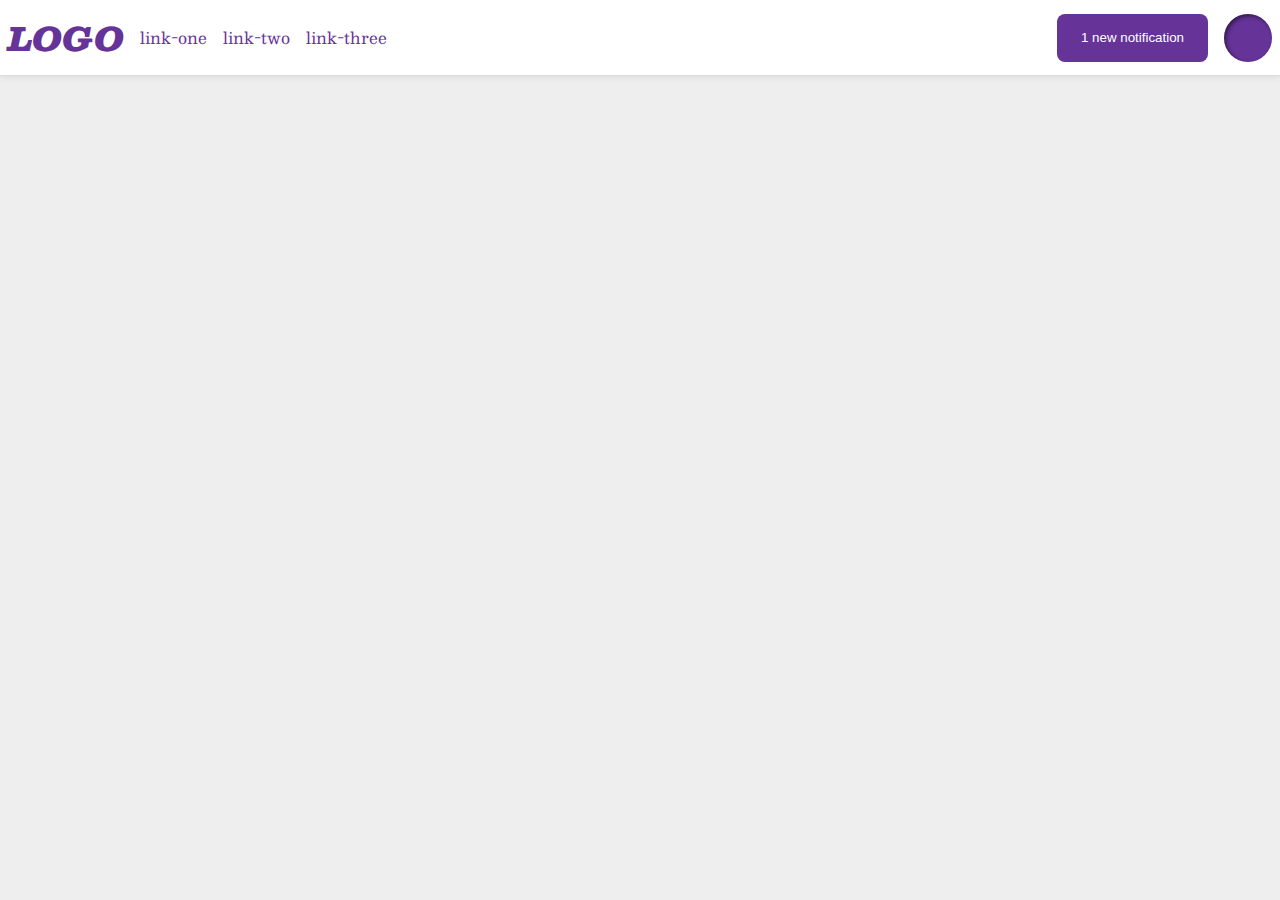
<file: flex/03-flex-header-2/index.html>
<!DOCTYPE html>
<html lang="en">
  <head>
    <meta charset="UTF-8">
    <meta http-equiv="X-UA-Compatible" content="IE=edge">
    <meta name="viewport" content="width=device-width, initial-scale=1.0">
    <title>Flex Header 2</title>
    <link rel="stylesheet" href="style.css">
  </head>
  <body>
    <div class="header">
      <div class="logo">
        LOGO
      </div>
      <ul class="links">
        <li><a href="google.com">link-one</a></li>
        <li><a href="google.com">link-two</a></li>
        <li><a href="google.com">link-three</a></li>
      </ul>
      <div class="right-links">
        <button class="notifications">
          1 new notification
        </button>
        <div class="profile-image"></div>
      </div>
    </div>
  </body>
</html>
</file>
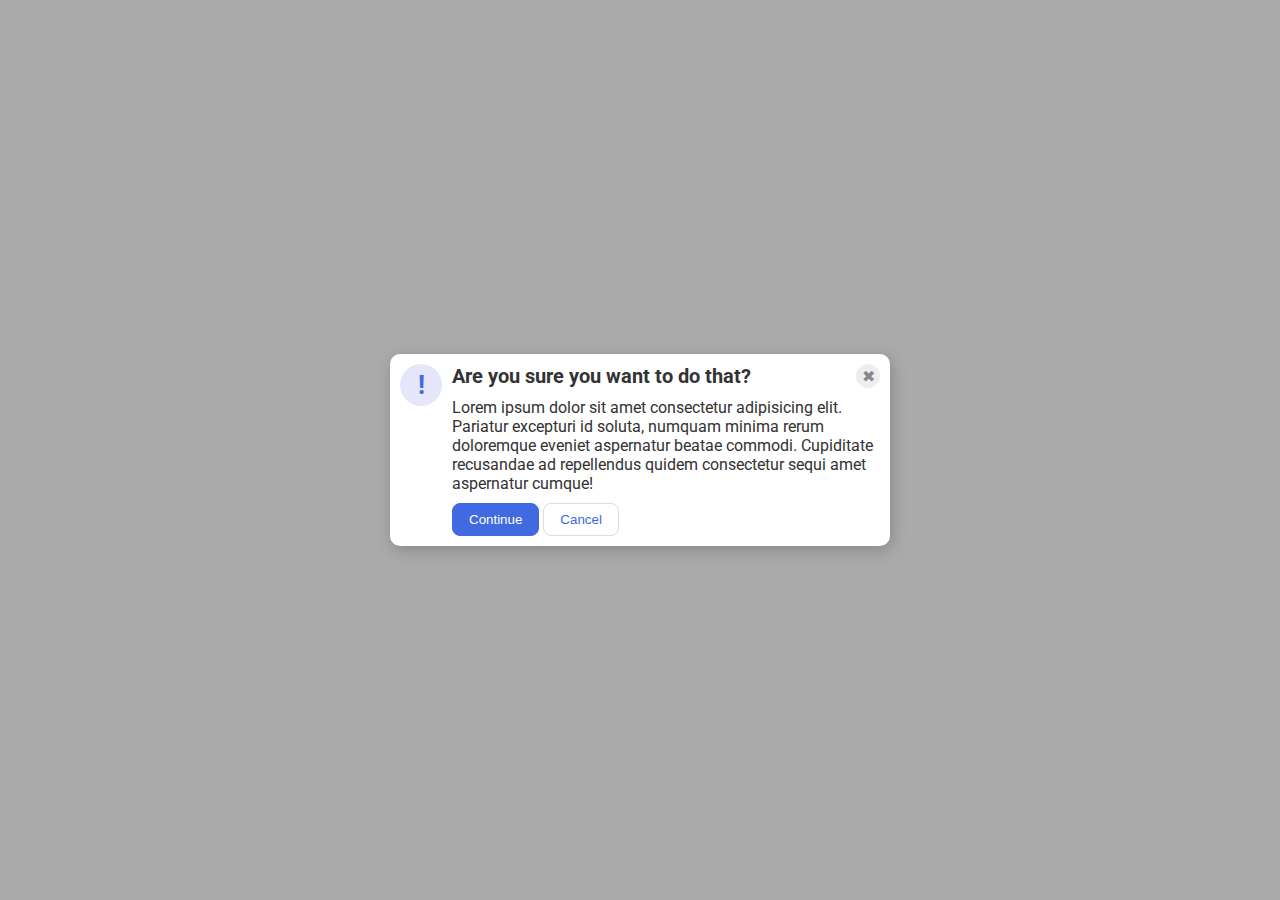
<file: flex/05-flex-modal/index.html>
<!DOCTYPE html>
<html lang="en">
  <head>
    <meta charset="UTF-8">
    <meta http-equiv="X-UA-Compatible" content="IE=edge">
    <meta name="viewport" content="width=device-width, initial-scale=1.0">
    <link rel="stylesheet" href="style.css">
    <title>Modal</title>
  </head>
  <body>
    <div class="modal">
      <div class="icon">!</div>
      <div class="container">
        <div class="heading">
          <div class="header">Are you sure you want to do that?</div>
          <div class="close-button">✖</div>
        </div>  
        <div class="text">Lorem ipsum dolor sit amet consectetur adipisicing elit. Pariatur excepturi id soluta, numquam minima rerum doloremque eveniet aspernatur beatae commodi. Cupiditate recusandae ad repellendus quidem consectetur sequi amet aspernatur cumque!</div>
        <button class="continue">Continue</button>
        <button class="cancel">Cancel</button>
      </div>  
    </div>
  </body>
</html>
</file>
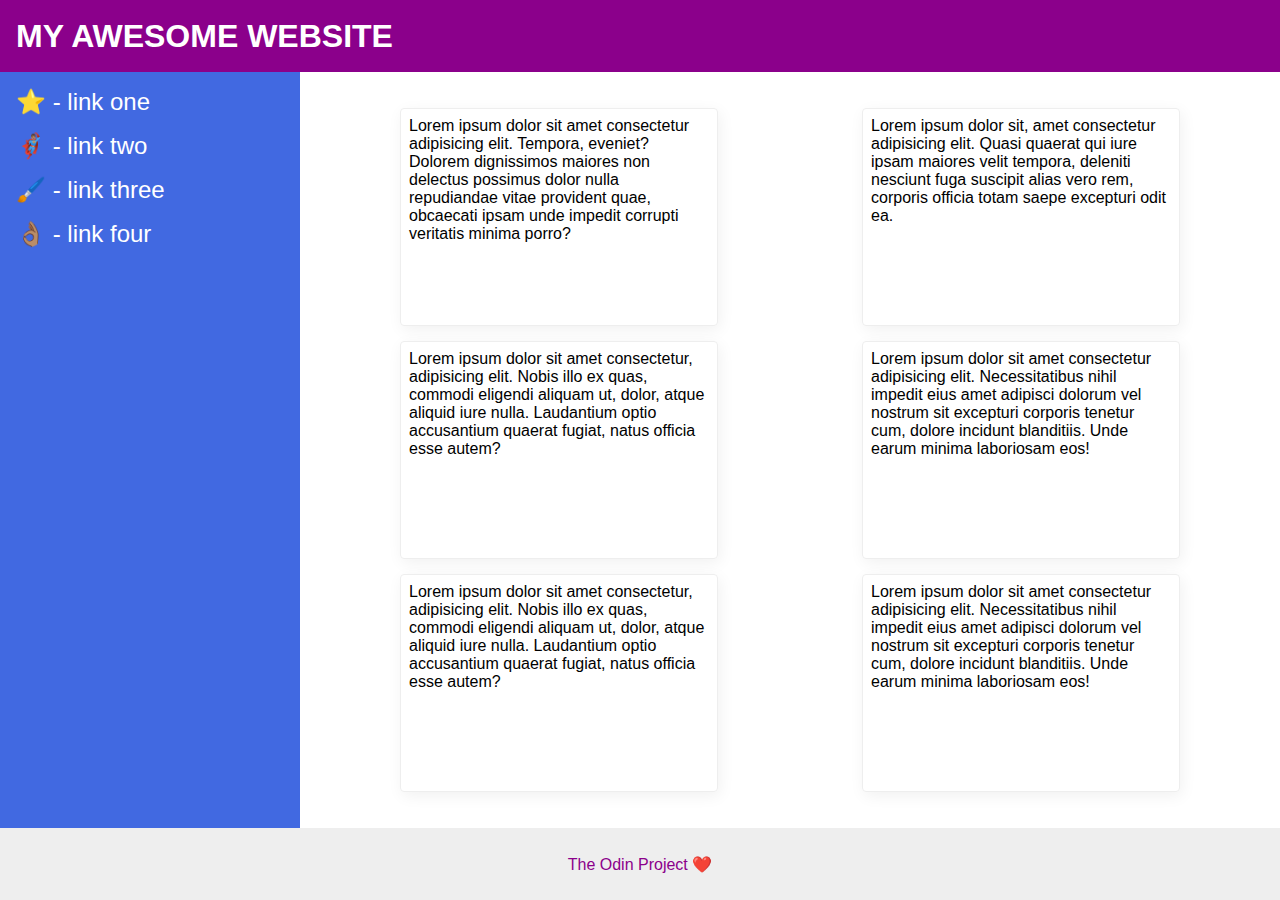
<file: flex/07-flex-layout-2/index.html>
<!DOCTYPE html>
<html lang="en">
  <head>
    <meta charset="UTF-8">
    <meta http-equiv="X-UA-Compatible" content="IE=edge">
    <meta name="viewport" content="width=device-width, initial-scale=1.0">
    <title>The Holy Grail</title>
    <link rel="stylesheet" href="style.css">
  </head>
  <body>
    <div class="header">
      MY AWESOME WEBSITE
    </div>
    
    <main>
      <div class="sidebar">
        <ul>
          <li><a href="#">⭐ - link one</a></li>
          <li><a href="#">🦸🏽‍♂️ - link two</a></li>
          <li><a href="#">🖌️ - link three</a></li>
          <li><a href="#">👌🏽 - link four</a></li>
        </ul>
      </div>

      <div class="cards-container">
        <div class="card">Lorem ipsum dolor sit amet consectetur adipisicing elit. Tempora, eveniet? Dolorem dignissimos maiores non delectus possimus dolor nulla repudiandae vitae provident quae, obcaecati ipsam unde impedit corrupti veritatis minima porro?</div>
        <div class="card">Lorem ipsum dolor sit, amet consectetur adipisicing elit. Quasi quaerat qui iure ipsam maiores velit tempora, deleniti nesciunt fuga suscipit alias vero rem, corporis officia totam saepe excepturi odit ea.</div>
        <div class="card">Lorem ipsum dolor sit amet consectetur, adipisicing elit. Nobis illo ex quas, commodi eligendi aliquam ut, dolor, atque aliquid iure nulla. Laudantium optio accusantium quaerat fugiat, natus officia esse autem?</div>
        <div class="card">Lorem ipsum dolor sit amet consectetur adipisicing elit. Necessitatibus nihil impedit eius amet adipisci dolorum vel nostrum sit excepturi corporis tenetur cum, dolore incidunt blanditiis. Unde earum minima laboriosam eos!</div>
        <div class="card">Lorem ipsum dolor sit amet consectetur, adipisicing elit. Nobis illo ex quas, commodi eligendi aliquam ut, dolor, atque aliquid iure nulla. Laudantium optio accusantium quaerat fugiat, natus officia esse autem?</div>
        <div class="card">Lorem ipsum dolor sit amet consectetur adipisicing elit. Necessitatibus nihil impedit eius amet adipisci dolorum vel nostrum sit excepturi corporis tenetur cum, dolore incidunt blanditiis. Unde earum minima laboriosam eos!</div>
      </div>
    </main>
    
    <div class="footer">
      The Odin Project ❤️
    </div>
  </body>
</html>
</file>
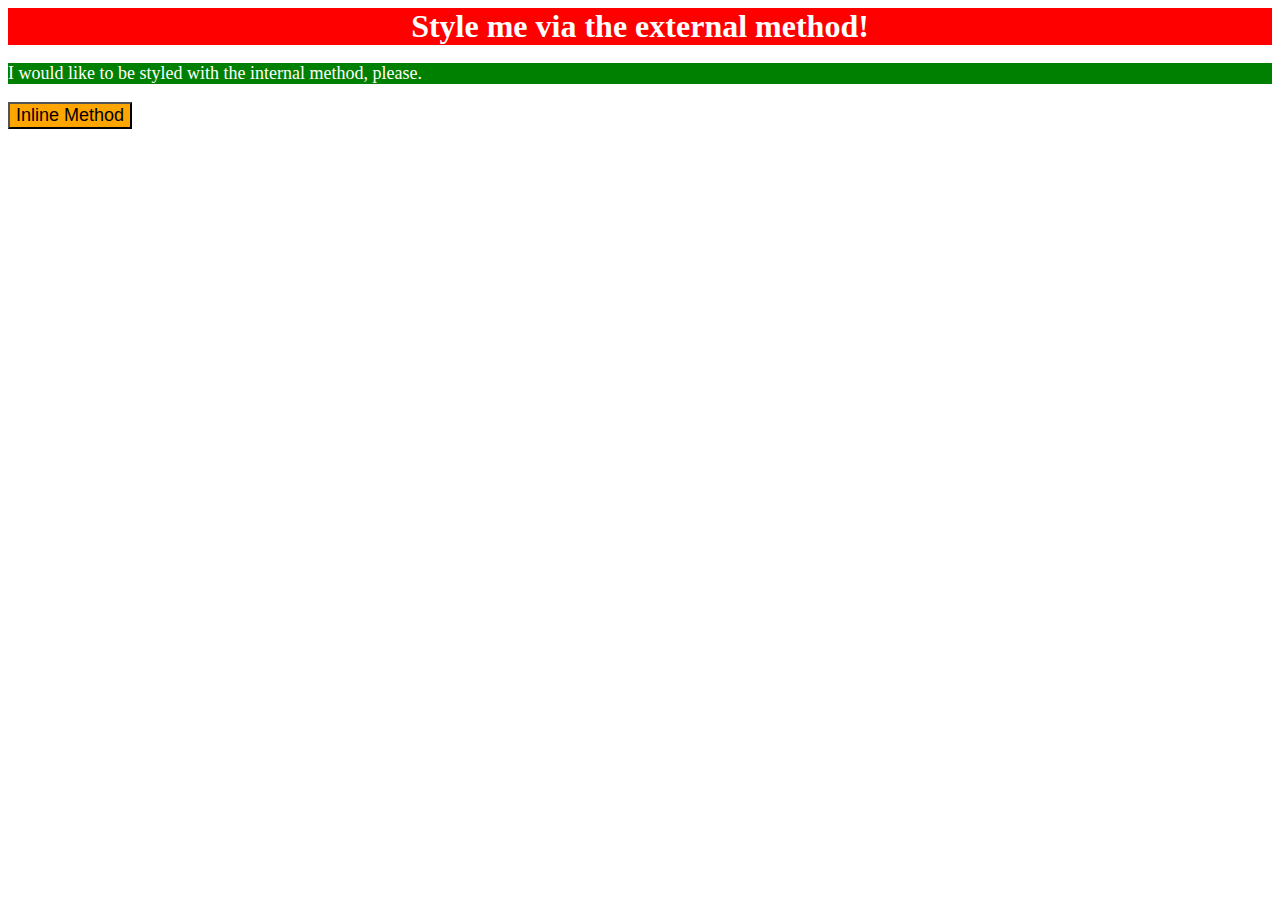
<file: foundations/01-css-methods/index.html>
<!DOCTYPE html>
<html lang="en">
  <head>
    <meta charset="UTF-8">
    <meta http-equiv="X-UA-Compatible" content="IE=edge">
    <meta name="viewport" content="width=device-width, initial-scale=1.0">
    <link rel="stylesheet" href="./styles.css">
    <style>
      p {
        background-color: green;
        color: white;
        font-size: 18px;
      }
    </style>
    <title>Methods for Adding CSS</title>
  </head>
  <body>
    <div>Style me via the external method!</div>
    <p>I would like to be styled with the internal method, please.</p>
    <button style="background-color: orange; font-size: 18px">Inline Method</button>
  </body>
</html>
</file>
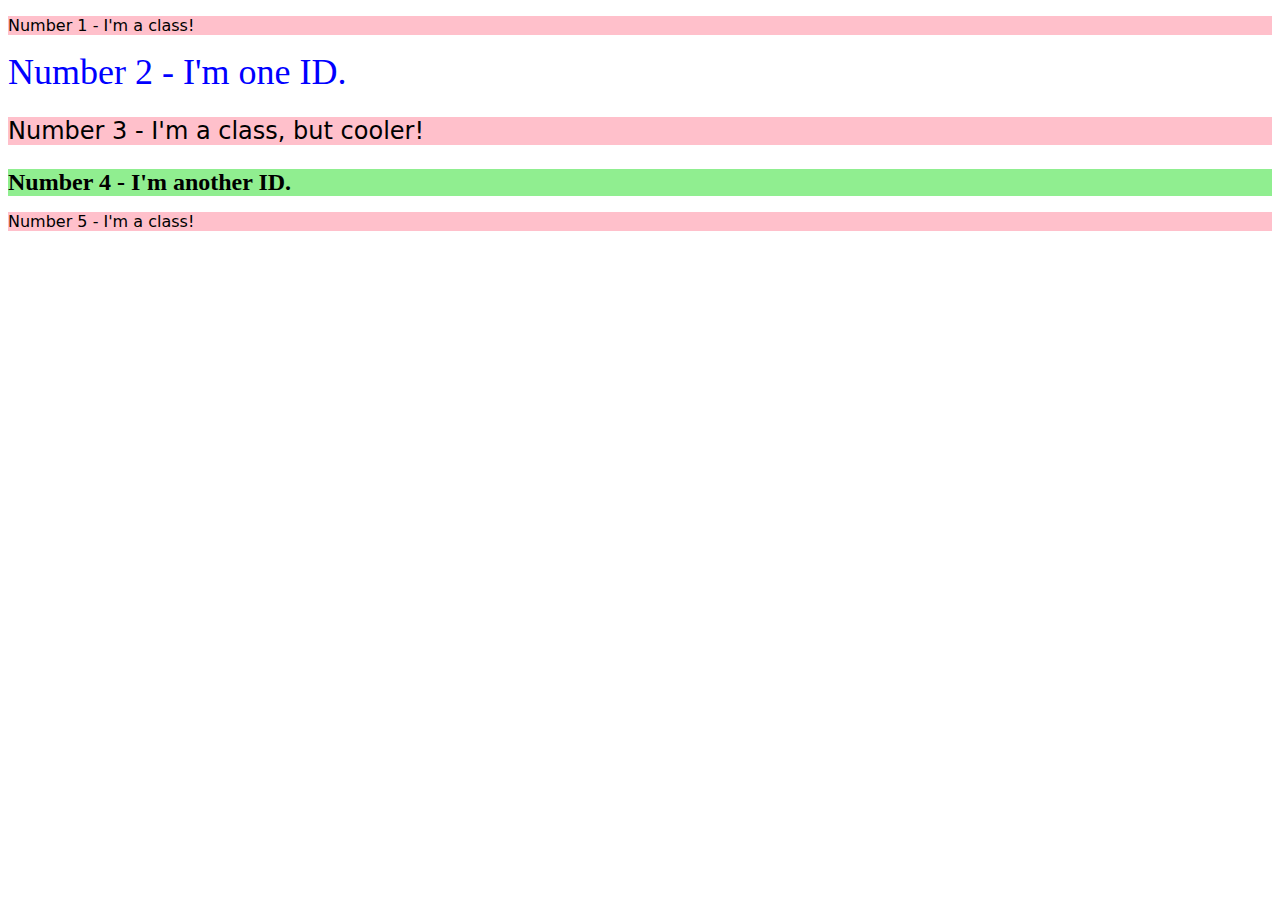
<file: foundations/02-class-id-selectors/index.html>
<!DOCTYPE html>
<html lang="en">
  <head>
    <meta charset="UTF-8">
    <meta http-equiv="X-UA-Compatible" content="IE=edge">
    <meta name="viewport" content="width=device-width, initial-scale=1.0">
    <title>Class and ID Selectors</title>
    <link rel="stylesheet" href="style.css">
  </head>
  <body>
    <p class="odd">Number 1 - I'm a class!</p>
    <div id="second">Number 2 - I'm one ID.</div>
    <p class="odd med">Number 3 - I'm a class, but cooler!</p>
    <div class="med" id="fourth">Number 4 - I'm another ID.</div>
    <p class="odd">Number 5 - I'm a class!</p>
  </body>
</html>
</file>
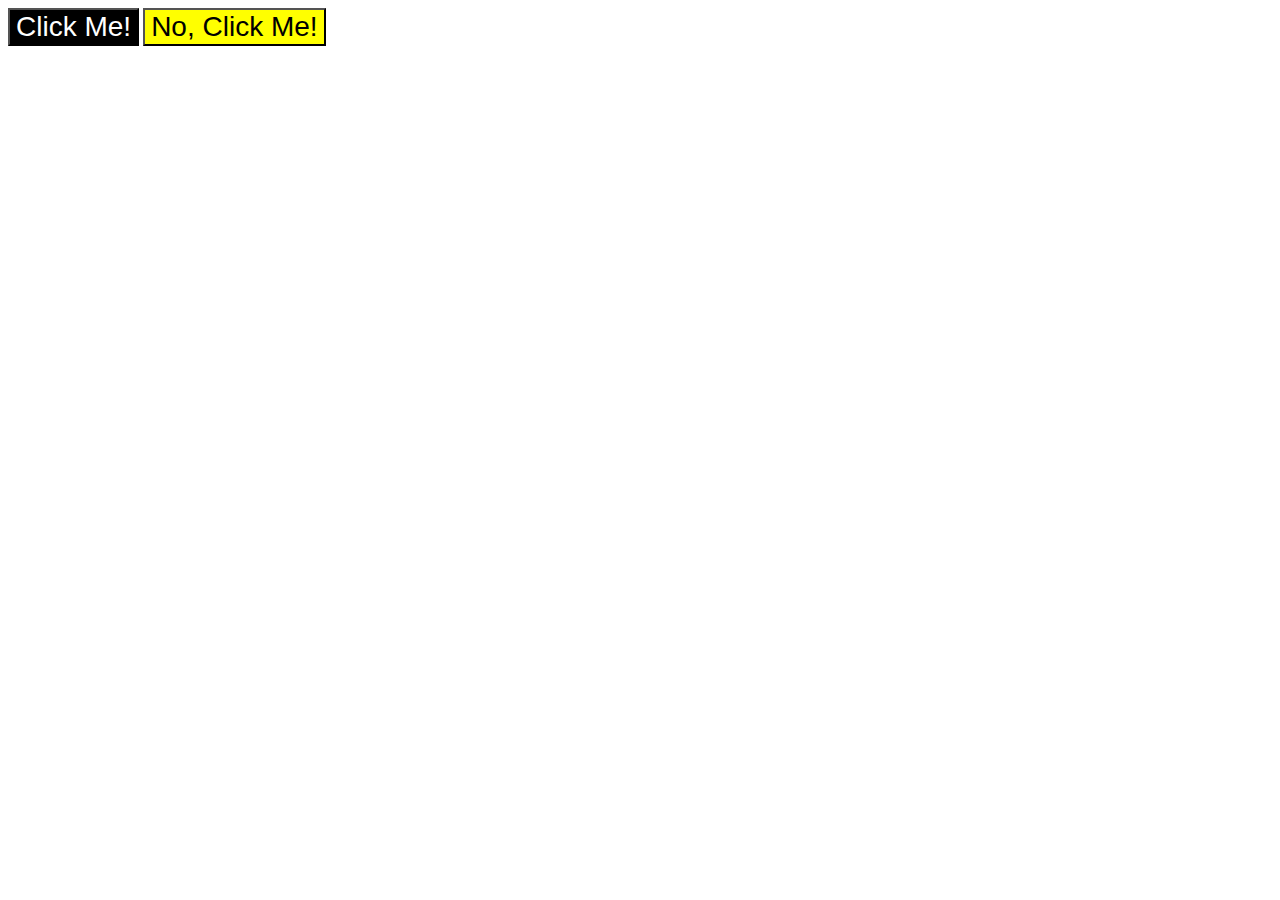
<file: foundations/03-grouping-selectors/index.html>
<!DOCTYPE html>
<html lang="en">
  <head>
    <meta charset="UTF-8">
    <meta http-equiv="X-UA-Compatible" content="IE=edge">
    <meta name="viewport" content="width=device-width, initial-scale=1.0">
    <title>Grouping Selectors</title>
    <link rel="stylesheet" href="style.css">
  </head>
  <body>
    <button class="one">Click Me!</button>
    <button class="two">No, Click Me!</button>
  </body>
</html>
</file>
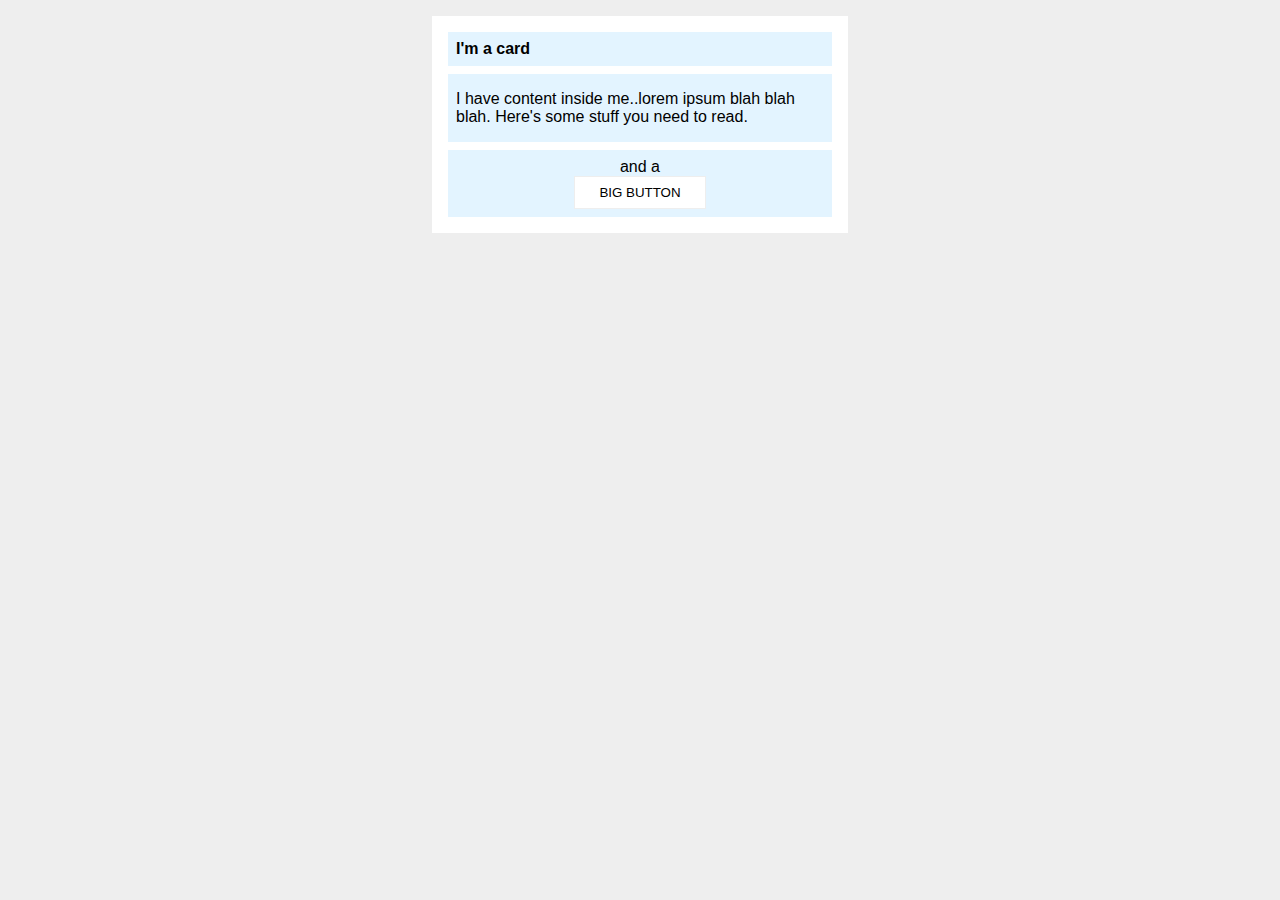
<file: margin-and-padding/02-margin-and-padding-2/index.html>
<!DOCTYPE html>
<html lang="en">
  <head>
    <meta charset="UTF-8">
    <meta http-equiv="X-UA-Compatible" content="IE=edge">
    <meta name="viewport" content="width=device-width, initial-scale=1.0">
    <title>Margin and Padding exercise 2</title>
    <link rel="stylesheet" href="style.css">
  </head>
  <body>
    <div class="card">
      <h1 class="title section">I'm a card</h1>
      <div class="content section">I have content inside me..lorem ipsum blah blah blah. Here's some stuff you need to read.</div>
      <div class="button-container section">and a <button>BIG BUTTON</button></div>
    </div>
  </body>
</html>
</file>
<file: flex/03-flex-header-2/style.css>
/* this is some magical font-importing.  
you'll learn about it later. */
@import url('https://fonts.googleapis.com/css2?family=Besley:ital,wght@0,400;1,900&display=swap');

body {
  margin: 0;
  background: #eee;
  font-family: Besley, serif;
}

.header {
  background: white;
  border-bottom: 1px solid #ddd;
  box-shadow: 0 0 8px rgba(0,0,0,.1);
  display: flex;
  align-items: center;
  padding: 8px;
  gap: 16px;
}

.profile-image {
  background: rebeccapurple;
  box-shadow: inset 2px 2px 4px rgba(0,0,0,.5);
  border-radius: 50%;
  width: 48px;
  height: 48px;
}

.logo {
  color: rebeccapurple;
  font-size: 32px;
  font-weight: 900;
  font-style: italic;
}

button {
  border: none;
  border-radius: 8px;
  background: rebeccapurple;
  color: white;
  padding: 8px 24px;
}

a {
  /* this removes the line under our links */
  text-decoration: none;
  color: rebeccapurple;
}

ul {
  list-style-type: none;
  display: flex;
  margin-right: auto;
  padding: 0;
  gap: 16px;
}

.right-links {
  display: flex;
  gap: 16px;
}
</file>
<file: flex/05-flex-modal/style.css>
@import url('https://fonts.googleapis.com/css2?family=Roboto:wght@400;700&display=swap');

html, body {
  height: 100%;
}

body {
  font-family: Roboto, sans-serif;
  margin: 0;
  background: #aaa;
  color: #333;
  /* I'll give you this one for free lol */
  display: flex;
  align-items: center;
  justify-content: center;
}

.modal {
  background: white;
  width: 480px;
  border-radius: 10px;
  box-shadow: 2px 4px 16px rgba(0,0,0,.2);
  display: flex;
  padding: 10px;
  gap: 10px;
}

.icon {
  color: royalblue;
  font-size: 26px;
  font-weight: 700;
  background: lavender;
  width: 42px;
  height: 42px;
  border-radius: 50%;
  display: flex;
  align-items: center;
  justify-content: center;
  flex-shrink: 0;
}

.close-button {
  background: #eee;
  border-radius: 50%;
  color: #888;
  font-weight: 400;
  font-size: 16px;
  height: 24px;
  width: 24px;
  display: flex;
  align-items: center;
  justify-content: center;
  margin-left: auto;
}

button {
  padding: 8px 16px;
  border-radius: 8px;
}

button.continue {
  background: royalblue;
  border: 1px solid royalblue;
  color: white;
}

button.cancel {
  background: white;
  border: 1px solid #ddd;
  color: royalblue;
}

.heading {
  display: flex;
}

.header {
  font-weight: bold;
  font-size: 20px;
}

.text {
  padding: 10px 0px;
}
</file>
<file: flex/07-flex-layout-2/style.css>
body {
  font-family: -apple-system, BlinkMacSystemFont, 'Segoe UI', Roboto, Oxygen, Ubuntu, Cantarell, 'Open Sans', 'Helvetica Neue', sans-serif;
  margin: 0;
  min-height: 100vh;
  display: flex;
  flex-direction: column;
}

.header {
  height: 72px;
  background: darkmagenta;
  color: white;
  font-size: 32px;
  font-weight: 900;
  padding-left: 16px;
  display: flex;
  align-items: center;
}

.footer {
  height: 72px;
  background: #eee;
  color: darkmagenta;
  display: flex;
  justify-content: center;
  align-items: center;
}

.sidebar {
  width: 300px;
  background: royalblue;
  box-sizing: border-box;
  flex-shrink: 0;
  padding: 16px;
}

.card {
  border: 1px solid #eee;
  box-shadow: 2px 4px 16px rgba(0,0,0,.06);
  border-radius: 4px;
  width: 300px;
  height: 200px;
  padding: 8px;
}

main {
  flex: 1;
  display: flex;
}

ul {
  list-style: none;
  margin: 0;
  padding: 0;
}

a {
  font-size: 24px;
  color: white;
  text-decoration: none;
}

.cards-container {
  padding: 32px;
  display: flex;
  flex-wrap: wrap;
  justify-content: space-around;
  align-content: space-around;
  gap: 8px;
}

li {
  margin-bottom: 16px;
}
</file>
<file: foundations/01-css-methods/styles.css>
div {
  background-color: red;
  color: white;
  font-size: 32px;
  text-align: center;
  font-weight: bold;
}
</file>
<file: foundations/02-class-id-selectors/style.css>
.odd {
  background-color: pink;
  font-family: Verdana, "DejaVu Sans", sans-serif;
}

#second {
  color: blue;
  font-size: 36px;
}

.med {
  font-size: 24px;
}

#fourth {
  background-color: lightgreen;
  font-weight: bold;
}
</file>
<file: foundations/03-grouping-selectors/style.css>
.one,
.two {
  font-size: 28px;
  font-family: Helvetica, "Times New Roman", sans-serif;
}

.one {
  background-color: black;
  color: white;
}

.two {
  background-color: yellow;
}
</file>
<file: margin-and-padding/02-margin-and-padding-2/style.css>
body {
  background: #eee;
  font-family: sans-serif;
}

.card {
  width: 400px;
  background: #fff;
  margin: 16px auto;
  padding: 8px;
}

.title {
  background: #e3f4ff;
  font-size: 16px;
  padding: 8px;
}

.content {
  background: #e3f4ff;
  padding: 16px 8px;
}

.button-container {
  background: #e3f4ff;
  text-align: center;
  padding: 8px;
}

button {
  background: white;
  border: 1px solid #eee;
  display: block;
  margin: auto;
  padding: 8px 24px;
}

.section {
  margin: 8px;
}
</file>
